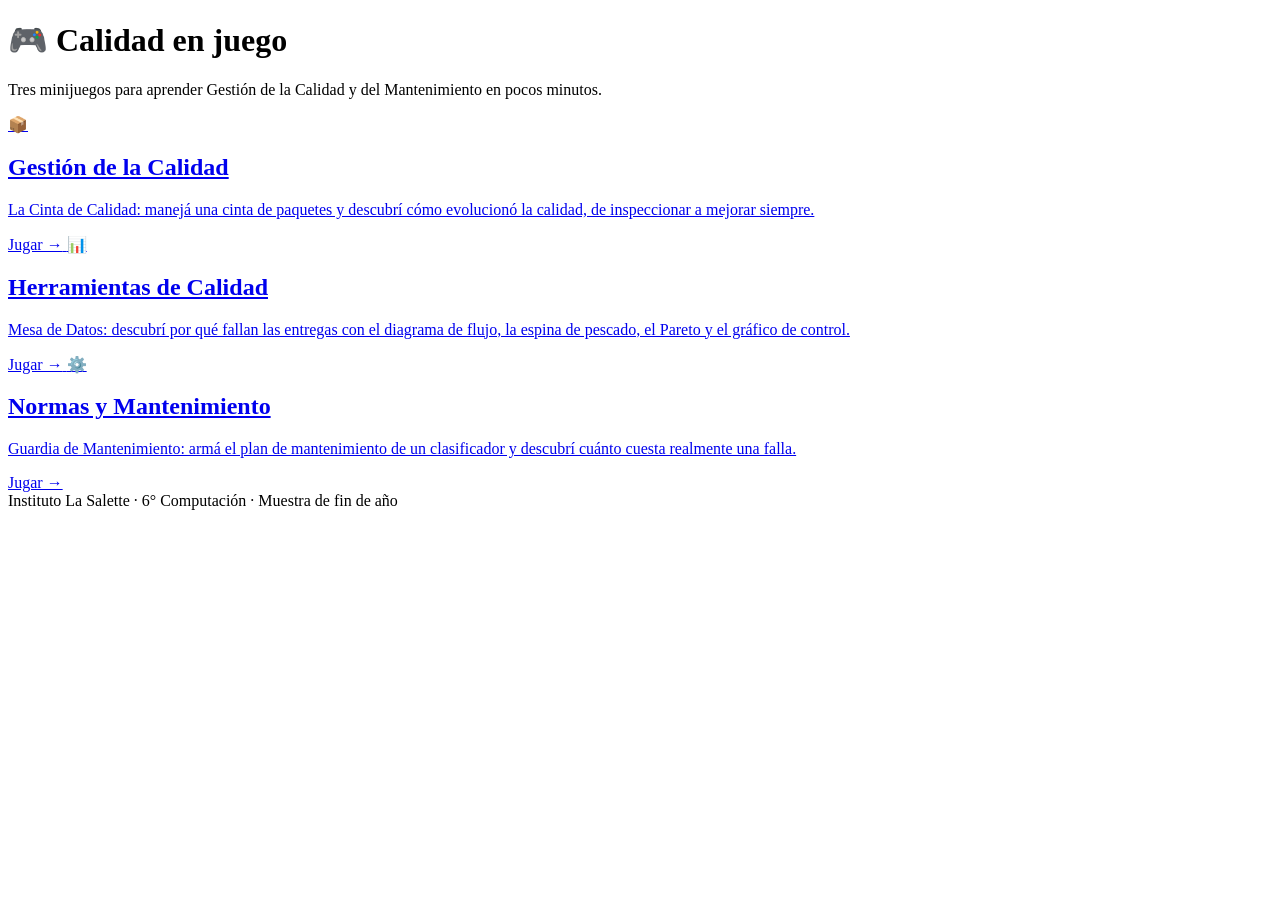
<file: juego2.html>
<!DOCTYPE html>
<html lang="es">
<head>
  <meta charset="UTF-8">
  <meta name="viewport" content="width=device-width, initial-scale=1">
  <title>Calidad en juego</title>
  <meta name="description" content="Minijuegos para aprender Gestión de la Calidad y del Mantenimiento.">
  <link rel="stylesheet" href="css/styles.css">
</head>
<body>
  <div class="contenedor">
    <header class="sitio">
      <h1>🎮 Calidad en juego</h1>
      <p>Tres minijuegos para aprender Gestión de la Calidad y del Mantenimiento en pocos minutos.</p>
    </header>

    <main class="grilla">
      <a class="tarjeta" href="juego1.html">
        <span class="emoji">📦</span>
        <h2>Gestión de la Calidad</h2>
        <p>La Cinta de Calidad: manejá una cinta de paquetes y descubrí cómo evolucionó la calidad, de inspeccionar a mejorar siempre.</p>
        <span class="jugar">Jugar →</span>
      </a>
      <a class="tarjeta" href="juego2.html">
        <span class="emoji">📊</span>
        <h2>Herramientas de Calidad</h2>
        <p>Mesa de Datos: descubrí por qué fallan las entregas con el diagrama de flujo, la espina de pescado, el Pareto y el gráfico de control.</p>
        <span class="jugar">Jugar →</span>
      </a>
      <a class="tarjeta" href="juego3.html">
        <span class="emoji">⚙️</span>
        <h2>Normas y Mantenimiento</h2>
        <p>Guardia de Mantenimiento: armá el plan de mantenimiento de un clasificador y descubrí cuánto cuesta realmente una falla.</p>
        <span class="jugar">Jugar →</span>
      </a>
    </main>

    <footer class="sitio">
      Instituto La Salette · 6° Computación · Muestra de fin de año
    </footer>
  </div>
</body>
</html>
</file>
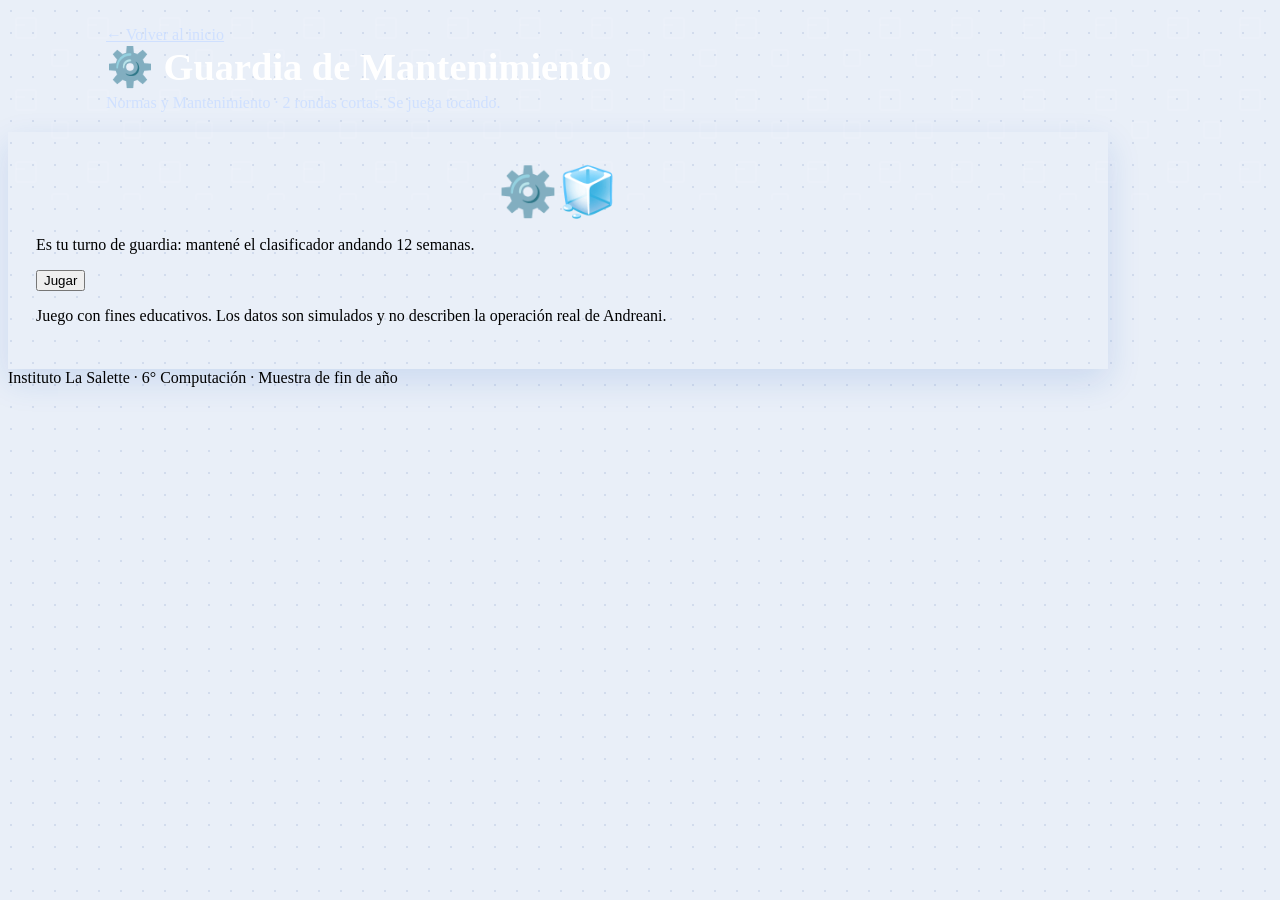
<file: juego3.html>
<!DOCTYPE html>
<html lang="es">
<head>
  <meta charset="UTF-8">
  <meta name="viewport" content="width=device-width, initial-scale=1">
  <title>Guardia de Mantenimiento · Calidad en juego</title>
  <link rel="stylesheet" href="css/styles.css">
  <link rel="stylesheet" href="css/cinta.css">
  <link rel="stylesheet" href="css/guardia.css">
</head>
<body class="pagina-juego">
  <header class="banda">
    <div class="banda-contenido">
      <a class="volver" href="index.html">← Volver al inicio</a>
      <h1>⚙️ Guardia de Mantenimiento</h1>
      <p>Normas y Mantenimiento · 2 rondas cortas. Se juega tocando.</p>
    </div>
  </header>

  <main class="contenedor contenedor-juego">
    <section class="panel panel-juego">
      <div id="juego"></div>
    </section>
  </main>

  <footer class="sitio">Instituto La Salette · 6° Computación · Muestra de fin de año</footer>

  <script src="js/guardia.js"></script>
  <script>Guardia.iniciar("juego");</script>
</body>
</html>
</file>
<file: css/styles.css>
/* Minijuego 2: Mesa de Datos. Estilo "pizarrón limpio": un solo acento (--primary) para lo que se toca o se mira */
:root {
  --linea: #9aa7b5;
  --suave: #eef4ff;
  --tiza: #fbfcfe;
}

/* Página del juego: banda de color arriba y el panel encima (mismo aspecto que el juego 1) */
.pagina-juego {
  background-color: #e9eff8;
  background-image: radial-gradient(#d2dced 1.2px, transparent 1.2px);
  background-size: 22px 22px;
}

.banda {
  padding: 18px 16px 88px;
  color: #fff;
  background-color: var(--primary-dark);
  background-image: url("data:image/svg+xml,%3Csvg xmlns='http://www.w3.org/2000/svg' width='72' height='72'%3E%3Cg fill='none' stroke='%23fff' stroke-opacity='.09' stroke-width='2'%3E%3Crect x='8' y='10' width='20' height='20' rx='2'/%3E%3Cpath d='M8 17h9'/%3E%3Crect x='44' y='42' width='16' height='16' rx='2'/%3E%3C/g%3E%3C/svg%3E");
}

.banda-contenido { max-width: 1068px; margin: 0 auto; }
.banda .volver { margin-bottom: 6px; color: #cfe0ff; }
.banda h1 { margin: 0 0 4px; font-size: clamp(1.6rem, 4.5vw, 2.4rem); }
.banda p { margin: 0; color: #cfe0ff; }

.contenedor-juego { max-width: 1100px; margin-top: -68px; padding-top: 0; padding-bottom: 0; }

.panel-juego {
  padding: clamp(14px, 3vw, 28px);
  border: 0;
  box-shadow: 0 12px 32px rgba(23, 87, 189, 0.14);
}

/* Portada */
.mesa-portada { text-align: center; padding: 8px 0; }
.mesa-intro { font-size: 1.05rem; margin: 0 0 12px; }

.mesa-portada-etapas {
  display: flex;
  flex-wrap: wrap;
  justify-content: center;
  gap: 8px 18px;
  margin: 0 0 14px;
  padding: 0;
  list-style: none;
  color: var(--muted);
  font-size: 0.9rem;
}

.mesa-portada-etapas li { display: inline-flex; align-items: center; gap: 6px; }
.mesa-portada-etapas .mesa-icono { color: var(--primary); }

.mesa-aviso {
  margin: 0;
  padding: 10px 12px;
  border-radius: 10px;
  background: var(--bg);
  color: var(--muted);
  font-size: 0.85rem;
}

/* Pantalla de juego */
.mesa {
  position: relative;
  -webkit-user-select: none;
  user-select: none;
}

.mesa-icono {
  width: 18px;
  height: 18px;
  flex: none;
  fill: none;
  stroke: currentColor;
  stroke-width: 2;
  stroke-linecap: round;
  stroke-linejoin: round;
}

/* Barra de progreso con las cuatro estaciones */
.mesa-progreso {
  display: grid;
  grid-template-columns: repeat(4, 1fr);
  gap: 4px;
  margin: 0 0 12px;
  padding: 0;
  list-style: none;
}

.mesa-progreso li {
  display: flex;
  align-items: center;
  justify-content: center;
  gap: 5px;
  padding: 6px 2px 5px;
  border-bottom: 3px solid var(--border);
  color: var(--muted);
  font-size: 0.78rem;
}

.mesa-progreso li.hecha { border-color: var(--linea); color: var(--text); }
.mesa-progreso li.actual { border-color: var(--primary); color: var(--primary-dark); font-weight: 700; }

@media (max-width: 420px) {
  .mesa-progreso li { flex-direction: column; gap: 1px; font-size: 0.68rem; }
}

.mesa-hud {
  display: flex;
  flex-wrap: wrap;
  align-items: center;
  gap: 6px 14px;
  margin-bottom: 10px;
}

.mesa-titulo { width: 100%; font-size: 1rem; }

.mesa-datos {
  display: flex;
  flex-wrap: wrap;
  gap: 4px 12px;
  flex: 1;
  font-size: 0.85rem;
  color: var(--muted);
}

.mesa-datos span { white-space: nowrap; }
.mesa-datos b { color: var(--text); }

.mesa-sonido {
  display: inline-flex;
  margin-left: auto;
  padding: 6px;
  border: 2px solid var(--border);
  border-radius: 10px;
  background: #fff;
  color: var(--text);
  cursor: pointer;
}

.mesa-sonido .mesa-icono { width: 20px; height: 20px; }

.mesa-escenario {
  position: relative;
  padding: 12px;
  background: var(--tiza);
  border: 1px solid var(--border);
  border-radius: 12px;
}

.mesa-mensaje { min-height: 2.8em; margin: 8px 0 0; font-size: 0.92rem; line-height: 1.4; }
.mesa-mensaje.bien { color: var(--ok); }
.mesa-mensaje.mal { color: var(--bad); }

.mesa-bandeja {
  display: flex;
  flex-wrap: wrap;
  align-items: center;
  gap: 8px;
  min-height: 58px;
  margin-top: 4px;
  padding: 8px;
  border: 1px dashed var(--border);
  border-radius: 12px;
}

.mesa-bandeja:empty { display: none; }
.mesa-bandeja button.btn { margin-top: 0; }
.mesa-bandeja button.mesa-seguir { width: 100%; }
.mesa-grupo { display: flex; flex-wrap: wrap; align-items: center; gap: 6px; width: 100%; }
.mesa-grupo-titulo { width: 100%; font-size: 0.75rem; color: var(--muted); }
.mesa-nota { width: 100%; margin: 0; padding: 8px 10px; border-left: 3px solid var(--primary); background: var(--suave); border-radius: 6px; font-size: 0.88rem; }

.mesa-ficha {
  min-height: 40px;
  padding: 6px 12px;
  font: inherit;
  font-size: 0.85rem;
  color: var(--text);
  background: #fff;
  border: 2px solid var(--border);
  border-radius: 8px;
  cursor: grab;
  touch-action: none;
}

.mesa-ficha:hover { border-color: var(--primary); }

.levantado { opacity: 0.3; }

.mesa-fantasma {
  position: fixed !important;
  margin: 0 !important;
  z-index: 1000;
  opacity: 0.9;
  pointer-events: none;
}

/* Tarjetas */
.mesa-tarjeta {
  position: absolute;
  inset: 0;
  z-index: 20;
  display: flex;
  align-items: flex-start;
  justify-content: center;
  padding: 48px 12px 12px;
  overflow: auto;
  background: rgba(244, 247, 251, 0.94);
  border-radius: 12px;
}

.mesa-tarjeta[hidden] { display: none; }

.mesa-tarjeta-caja {
  max-width: 460px;
  padding: 18px;
  text-align: center;
  background: #fff;
  border: 1px solid var(--border);
  border-radius: var(--radius);
  box-shadow: 0 8px 24px rgba(23, 87, 189, 0.1);
}

.mesa-tarjeta-caja h2 { margin: 0 0 8px; font-size: 1.2rem; }
.mesa-tarjeta-caja p { margin: 8px 0 0; }
.mesa-tarjeta-caja .mesa-nota { text-align: left; }
.mesa-herramientas { color: var(--primary-dark); font-weight: 600; font-size: 0.9rem; }
.mesa-resumen { color: var(--muted); font-size: 0.9rem; }
.mesa-fuente { font-size: 1.05rem; }

.mesa-aprendizaje,
.mesa-mensaje-final {
  padding: 10px 12px;
  text-align: left;
  background: var(--suave);
  border-left: 4px solid var(--primary);
  border-radius: 8px;
}

/* ---------- Estación 1 ---------- */
.mesa-pila {
  display: flex;
  flex-direction: column;
  align-items: center;
  gap: 4px;
  margin-bottom: 12px;
}

.mesa-pila-cuenta { font-size: 0.75rem; color: var(--muted); }

.mesa-ticket {
  display: flex;
  flex-direction: column;
  min-width: 210px;
  padding: 8px 14px;
  background: #fff;
  border: 2px solid var(--primary);
  border-radius: 6px;
  box-shadow: 3px 3px 0 var(--border), 6px 6px 0 #e7ecf3;
  cursor: grab;
  touch-action: none;
  text-align: center;
}

.mesa-ticket[hidden] { display: none; }
.mesa-ticket.sin-motivo { border-style: dashed; border-color: var(--linea); }
.mesa-ticket.sin-motivo strong { color: var(--muted); font-style: italic; }
.mesa-ticket-num { font-size: 0.7rem; color: var(--muted); }
.mesa-ticket.llega { animation: mesa-caer 0.3s ease-out; }
.mesa-ticket.rebota,
.mesa-causa.rebota { animation: mesa-sacudir 0.3s; }

.mesa-grafico {
  position: relative;
  display: grid;
  grid-auto-flow: column;
  grid-auto-columns: minmax(0, 1fr);
  gap: clamp(2px, 1vw, 6px);
  border-bottom: 2px solid var(--linea);
}

.mesa-grafico.completo .mesa-marcas { display: none; }
.mesa-grafico.completo .mesa-col-area { margin-top: 34px; }

/* Con muchas columnas en pantalla angosta, los nombres van en vertical */
@media (max-width: 560px) {
  .mesa-col-nombre {
    writing-mode: vertical-rl;
    transform: rotate(180deg);
    align-self: center;
    height: 64px;
    text-align: left;
    white-space: nowrap;
    font-size: 0.68rem;
  }
}

.mesa-col {
  display: flex;
  flex-direction: column;
  align-items: stretch;
  min-width: 0;
  padding: 4px 2px 6px;
  font: inherit;
  color: var(--text);
  background: #fff;
  border: 2px solid var(--border);
  border-bottom: 0;
  border-radius: 8px 8px 0 0;
  cursor: pointer;
  transition: opacity 0.3s, border-color 0.2s;
}

.mesa-col.sobre,
.mesa-col.elegida { border-color: var(--primary); background: var(--suave); }
.mesa-col.movible { cursor: grab; touch-action: none; border-style: dashed; }
.mesa-col.trivial { opacity: 0.4; }
.mesa-col.vital { border-color: var(--primary); }

.mesa-marcas {
  display: flex;
  justify-content: center;
  height: 18px;
  stroke: var(--text);
  stroke-width: 1.6;
  stroke-linecap: round;
}

.mesa-marcas svg { height: 18px; max-width: 100%; }

.mesa-col-area {
  position: relative;
  display: flex;
  align-items: flex-end;
  justify-content: center;
  height: 150px;
  margin-top: 16px;
}

.mesa-barra {
  position: relative;
  width: 70%;
  height: 0;
  background: var(--linea);
  border-radius: 3px 3px 0 0;
  transition: height 0.15s;
}

.mesa-col.vital .mesa-barra { background: var(--primary); }

.mesa-barra-num {
  position: absolute;
  left: 50%;
  bottom: 100%;
  transform: translateX(-50%);
  font-size: 0.75rem;
  font-weight: 700;
}

.mesa-col-nombre {
  margin-top: 4px;
  font-size: clamp(0.56rem, 2.1vw, 0.85rem);
  font-weight: 600;
  line-height: 1.15;
  text-align: center;
  overflow-wrap: anywhere;
}


.mesa-pareto {
  position: absolute;
  inset: 0;
  width: 100%;
  height: 100%;
  overflow: visible;
  pointer-events: none;
}

.mesa-linea-acum { fill: none; stroke: var(--text); stroke-width: 2; }
.mesa-linea-80 { stroke: var(--bad); stroke-width: 1.5; stroke-dasharray: 5 4; }
.mesa-pareto text { fill: var(--bad); font-size: 11px; font-weight: 700; }

.mesa-punto {
  position: absolute;
  width: 30px;
  height: 30px;
  margin: -15px 0 0 -15px;
  padding: 0;
  background: none;
  border: 0;
  cursor: pointer;
}

.mesa-punto::before {
  content: "";
  position: absolute;
  left: 8px;
  top: 8px;
  width: 14px;
  height: 14px;
  border-radius: 50%;
  background: #fff;
  border: 3px solid var(--primary);
  box-sizing: border-box;
}

.mesa-punto:hover::before { background: var(--primary); }
.mesa-punto.vital::before { background: var(--primary); }
.mesa-punto.trivial { opacity: 0.5; }

.mesa-punto span {
  position: absolute;
  left: 50%;
  bottom: 24px;
  transform: translateX(-50%);
  padding: 0 3px;
  border-radius: 4px;
  background: rgba(255, 255, 255, 0.9);
  font-size: clamp(0.56rem, 2vw, 0.72rem);
  font-weight: 700;
  white-space: nowrap;
}

/* ---------- Estación 2 ---------- */
.mesa-espina {
  display: grid;
  grid-template-columns: repeat(var(--cols, 3), minmax(0, 1fr)) minmax(64px, 0.8fr);
  grid-template-rows: auto 34px auto;
  gap: 0 6px;
  align-items: stretch;
}

.mesa-rama {
  position: relative;
  display: flex;
  flex-direction: column;
  align-items: center;
  gap: 4px;
  min-height: 92px;
  min-width: 0;
  padding: 6px 4px;
  font: inherit;
  color: var(--text);
  background: #fff;
  border: 2px solid var(--border);
  border-radius: 8px;
  cursor: pointer;
}

.mesa-rama.arriba { margin-bottom: 14px; }
.mesa-rama.abajo { margin-top: 14px; }

/* Espina diagonal que une cada rama con el eje */
.mesa-rama::after {
  content: "";
  position: absolute;
  left: 50%;
  width: 2px;
  height: 18px;
  background: var(--linea);
}

.mesa-rama.arriba::after { top: 100%; transform: skewX(35deg); transform-origin: top; }
.mesa-rama.abajo::after { bottom: 100%; transform: skewX(-35deg); transform-origin: bottom; }
.mesa-rama.sobre { border-color: var(--primary); background: var(--suave); }
.mesa-rama.recibe { animation: mesa-pop 0.4s; }
.mesa-rama strong { font-size: clamp(0.66rem, 2.6vw, 0.9rem); -webkit-hyphens: auto; hyphens: auto; overflow-wrap: anywhere; }
.mesa-rama-causas { display: flex; flex-direction: column; gap: 3px; width: 100%; }

.mesa-chip {
  padding: 2px 4px;
  border-radius: 4px;
  background: var(--suave);
  color: var(--primary-dark);
  font-size: clamp(0.6rem, 2.2vw, 0.75rem);
  line-height: 1.2;
  -webkit-hyphens: auto;
  hyphens: auto;
  overflow-wrap: anywhere;
}

.mesa-eje {
  grid-row: 2;
  align-self: center;
  height: 4px;
  margin-right: 2px;
  background: var(--text);
  position: relative;
}

.mesa-eje::after {
  content: "";
  position: absolute;
  right: -4px;
  top: -6px;
  border-style: solid;
  border-width: 8px 0 8px 10px;
  border-color: transparent transparent transparent var(--text);
}

.mesa-cabeza {
  grid-row: 1 / 4;
  align-self: center;
  padding: 10px 6px;
  border: 2px solid var(--text);
  border-radius: 8px 40px 40px 8px;
  background: #fff;
  font-size: clamp(0.64rem, 2.4vw, 0.95rem);
  font-weight: 700;
  text-align: center;
  -webkit-hyphens: auto;
  hyphens: auto;
  overflow-wrap: anywhere;
}

/* En pantalla angosta la cabeza va en la punta del eje y las ramas ganan ancho */
@media (max-width: 560px) {
  .mesa-espina {
    grid-template-columns: repeat(var(--cols, 3), minmax(0, 1fr));
    grid-template-rows: auto 54px auto;
  }
  .mesa-espina .mesa-eje { grid-column: 1 / -2 !important; margin-right: 6px; }
  .mesa-espina .mesa-cabeza {
    grid-column: -2 / -1 !important;
    grid-row: 2 !important;
    padding: 4px 8px;
    border-radius: 8px 24px 24px 8px;
    font-size: 0.72rem;
    line-height: 1.15;
  }
}

.mesa-causa {
  padding: 10px 14px;
  background: #fff;
  border: 2px solid var(--primary);
  border-radius: 6px;
  font-weight: 600;
  cursor: grab;
  touch-action: none;
}

.mesa-causa.llega { animation: mesa-caer 0.3s ease-out; }

/* ---------- Estación 3 ---------- */
.mesa-flujo {
  position: relative;
  display: grid;
  grid-template-columns: minmax(0, 1.15fr) minmax(0, 1fr);
  grid-auto-rows: minmax(44px, auto);
  gap: 18px 30px;
  max-width: 560px;
  margin: 0 auto;
  padding-right: 16px; /* lugar para la flecha de reintento que vuelve por la derecha */
}

/* Mientras se arma el flujo, los pasos sueltos quedan a mano al pie de la pantalla */
.mesa-bandeja.fija {
  position: sticky;
  bottom: 0;
  z-index: 6;
  background: #fff;
  box-shadow: 0 -6px 16px rgba(23, 87, 189, 0.08);
}

.mesa-flechas {
  position: absolute;
  inset: 0;
  width: 100%;
  height: 100%;
  overflow: visible;
  pointer-events: none;
}

.mesa-flechas path { fill: none; stroke: var(--text); stroke-width: 2; }
.mesa-flechas marker path { fill: var(--text); stroke: none; }
.mesa-flechas text { fill: var(--text); font-size: 12px; font-weight: 700; }
.mesa-flujo.cerrado .bucle path { stroke: var(--primary); stroke-width: 3; stroke-dasharray: 8 5; animation: mesa-hormigas 0.8s linear infinite; }
.mesa-flujo.cerrado .bucle text { fill: var(--primary); }

.mesa-slot {
  position: relative;
  align-self: center;
  min-height: 46px;
  display: flex;
  align-items: center;
  justify-content: center;
  min-width: 0;
  padding: 6px 10px;
  font: inherit;
  font-size: clamp(0.72rem, 2.6vw, 0.9rem);
  font-weight: 600;
  line-height: 1.2;
  color: var(--muted);
  background: transparent;
  border: 2px dashed var(--linea);
  border-radius: 4px;
  cursor: pointer;
}

.mesa-slot.forma-ovalo { border-radius: 999px; }
.mesa-slot.forma-rombo { min-height: 104px; padding: 6px 17%; border: 0; font-size: clamp(0.64rem, 2.3vw, 0.82rem); }
.mesa-slot.fijo { cursor: default; }

.mesa-slot svg {
  position: absolute;
  inset: 0;
  width: 100%;
  height: 100%;
  z-index: -1;
}

.mesa-slot polygon {
  fill: transparent;
  stroke: var(--linea);
  stroke-width: 2;
  stroke-dasharray: 6 4;
  vector-effect: non-scaling-stroke;
}

.mesa-slot-texto { position: relative; }
.mesa-slot.siguiente,
.mesa-slot.sobre { border-color: var(--primary); color: var(--primary); background: var(--suave); }
.mesa-slot.forma-rombo.siguiente,
.mesa-slot.forma-rombo.sobre { background: transparent; }
.mesa-slot.siguiente polygon,
.mesa-slot.sobre polygon { stroke: var(--primary); fill: var(--suave); }
.mesa-slot.lleno { border-style: solid; border-color: var(--text); color: var(--text); background: #fff; cursor: default; }
.mesa-slot.forma-rombo.lleno { background: transparent; }
.mesa-slot.lleno polygon { stroke: var(--text); stroke-dasharray: none; fill: #fff; }
.mesa-slot.pide { animation: mesa-pop 0.4s; }
.mesa-slot { isolation: isolate; }

.mesa-cartel {
  align-self: start;
  margin: 0;
  padding: 6px 8px;
  border: 2px solid var(--primary);
  border-radius: 8px;
  background: #fff;
  color: var(--primary-dark);
  font-size: 0.8rem;
  font-weight: 600;
  animation: mesa-pop 0.4s;
}

.mesa-cartel[hidden] { display: none; }

/* ---------- Estación 4a ---------- */
.mesa-control { display: block; width: 100%; max-width: 640px; margin: 0 auto; overflow: visible; }
.mesa-limite { stroke: var(--bad); stroke-width: 1.2; }
.mesa-central { stroke: var(--linea); stroke-width: 1.2; }
.mesa-meta { stroke: var(--ok); stroke-width: 1.5; stroke-dasharray: 2 3; }
.mesa-limite-texto { fill: var(--bad); font-size: 12px; font-weight: 700; }
.mesa-central-texto { fill: var(--muted); font-size: 12px; font-weight: 700; }
.mesa-meta-texto { fill: var(--ok); font-size: 12px; font-weight: 700; }
.mesa-eje-texto { fill: var(--muted); font-size: 11px; }
.mesa-trazo { fill: none; stroke: var(--primary); stroke-width: 1.6; }
.mesa-control circle { fill: var(--primary); }
.mesa-control circle.fuera { fill: var(--bad); }
.mesa-control circle.senal { stroke: var(--bad); stroke-width: 2.5; fill: #fff; }

/* Histograma: barras pegadas, se toca la más alta */
.mesa-histograma { display: block; width: 100%; max-width: 640px; margin: 14px auto 0; overflow: visible; }
.mesa-hbarra { cursor: pointer; outline: none; }
.mesa-hzona { fill: transparent; }
.mesa-hrect { fill: var(--linea); stroke: var(--text); stroke-width: 1; }
.mesa-hbarra:hover .mesa-hrect,
.mesa-hbarra:focus-visible .mesa-hrect { fill: var(--suave); }
.mesa-hbarra.elegida .mesa-hrect { fill: var(--primary); }

.mesa-bandeja button.mesa-frena {
  width: 100%;
  min-height: 56px;
  font-size: 1.1rem;
}

.mesa-frena:disabled { opacity: 0.5; cursor: default; }

/* ---------- Estación 4b ---------- */
.mesa-lote {
  display: grid;
  grid-template-columns: repeat(10, 1fr);
  gap: 3px;
  max-width: 300px;
  margin: 0 auto 12px;
}

.mesa-celda {
  aspect-ratio: 1;
  border-radius: 3px;
  background: var(--linea);
  transition: background 0.15s;
}

.mesa-celda.sano { background: #fff; outline: 2px solid var(--border); outline-offset: -2px; }
.mesa-celda.malo { background: var(--bad); }
.mesa-celda.escondido { outline: 3px dashed var(--bad); outline-offset: -3px; }

.mesa-muestreo { display: flex; flex-direction: column; gap: 10px; max-width: 460px; margin: 0 auto; }
.mesa-deslizador { display: flex; flex-direction: column; gap: 4px; font-weight: 700; text-align: center; }
.mesa-deslizador input { width: 100%; min-height: 32px; accent-color: var(--primary); }
.mesa-medidor-cab { display: flex; justify-content: space-between; align-items: flex-end; gap: 8px; font-size: 0.85rem; }
.mesa-medidor-cab b { white-space: nowrap; }

.mesa-medidor-pista {
  position: relative;
  height: 12px;
  margin-top: 3px;
  border-radius: 99px;
  background: var(--border);
}

.mesa-medidor-barra {
  display: block;
  height: 100%;
  border-radius: 99px;
  background: var(--linea);
  transition: width 0.15s;
}

.mesa-medidor.excedido .mesa-medidor-barra { background: var(--bad); }
.mesa-medidor.excedido b { color: var(--bad); }

.mesa-medidor-limite {
  position: absolute;
  top: -3px;
  bottom: -3px;
  width: 2px;
  background: var(--text);
}

.mesa-zona { margin: 0; padding: 6px 10px; border-radius: 8px; font-weight: 600; text-align: center; font-size: 0.9rem; }
.mesa-zona.ok { background: var(--ok-bg); color: var(--ok); }
.mesa-zona.caro,
.mesa-zona.riesgoso { background: var(--bad-bg); color: var(--bad); }

/* ---------- Cierre ---------- */
.mesa-final h2 { margin: 0 0 6px; font-size: 1.25rem; }
.mesa-nivel { margin: 0 0 12px; color: var(--muted); }
.mesa-nivel strong { color: var(--primary-dark); font-size: 1.1rem; }
.mesa-lista-final { list-style: none; margin: 0 0 14px; padding: 0; display: grid; gap: 10px; }

.mesa-lista-final li {
  display: flex;
  gap: 12px;
  align-items: flex-start;
  padding: 10px 12px;
  border: 1px solid var(--border);
  border-radius: 10px;
  opacity: 0;
  animation: mesa-aparecer 0.5s ease forwards;
}

.mesa-lista-final .mesa-icono { width: 30px; height: 30px; color: var(--primary); }
.mesa-lista-final p { margin: 2px 0 0; color: var(--muted); font-size: 0.92rem; }
.mesa-fuera { margin: 0 0 12px; color: var(--muted); font-size: 0.88rem; opacity: 0; animation: mesa-aparecer 0.5s ease forwards; }
.mesa-mensaje-final { margin: 0; font-weight: 600; opacity: 0; animation: mesa-aparecer 0.5s ease forwards; }
.mesa-acciones { display: flex; flex-wrap: wrap; align-items: center; gap: 16px; }
.mesa-link { margin-top: 16px; color: var(--primary); font-weight: 600; text-decoration: none; }

@media (min-width: 900px) {
  .mesa-col-area { height: 200px; }
}

/* Animaciones */
.sacudir { animation: mesa-sacudir 0.3s; }

@keyframes mesa-sacudir {
  25% { transform: translateX(-5px); }
  75% { transform: translateX(5px); }
}

@keyframes mesa-pop {
  50% { transform: scale(1.06); }
}

@keyframes mesa-caer {
  from { transform: translateY(-14px); opacity: 0; }
}

@keyframes mesa-hormigas {
  to { stroke-dashoffset: -13; }
}

@keyframes mesa-aparecer {
  from { opacity: 0; transform: translateY(8px); }
  to { opacity: 1; transform: none; }
}

@media (prefers-reduced-motion: reduce) {
  .mesa-lista-final li,
  .mesa-fuera,
  .mesa-mensaje-final { animation: none; opacity: 1; }
  .sacudir,
  .mesa-ticket.llega,
  .mesa-causa.llega,
  .mesa-flujo.cerrado .bucle path { animation: none; }
}
</file>
<file: css/cinta.css>
/* Minijuego 3: Guardia de Mantenimiento. Mismo estilo que Mesa de Datos: un acento (--primary) y verde / ámbar / gris para el estado de la máquina */
:root {
  --linea: #9aa7b5;
  --suave: #eef4ff;
  --tiza: #fbfcfe;
  --ambar: #c98a00;
  --ambar-bg: #fff4d6;
  --gris: #8a96a3;
  --gris-bg: #e6e9ee;
  --hielo: #2b6cb0;
}

/* Página del juego: banda de color arriba y el panel encima (mismo aspecto que los juegos 1 y 2) */
.pagina-juego {
  background-color: #e9eff8;
  background-image: radial-gradient(#d2dced 1.2px, transparent 1.2px);
  background-size: 22px 22px;
}

.banda {
  padding: 18px 16px 88px;
  color: #fff;
  background-color: var(--primary-dark);
  background-image: url("data:image/svg+xml,%3Csvg xmlns='http://www.w3.org/2000/svg' width='72' height='72'%3E%3Cg fill='none' stroke='%23fff' stroke-opacity='.09' stroke-width='2'%3E%3Crect x='8' y='10' width='20' height='20' rx='2'/%3E%3Cpath d='M8 17h9'/%3E%3Crect x='44' y='42' width='16' height='16' rx='2'/%3E%3C/g%3E%3C/svg%3E");
}

.banda-contenido { max-width: 1068px; margin: 0 auto; }
.banda .volver { margin-bottom: 6px; color: #cfe0ff; }
.banda h1 { margin: 0 0 4px; font-size: clamp(1.6rem, 4.5vw, 2.4rem); }
.banda p { margin: 0; color: #cfe0ff; }

.contenedor-juego { max-width: 1100px; margin-top: -68px; padding-top: 0; padding-bottom: 0; }

.panel-juego {
  padding: clamp(14px, 3vw, 28px);
  border: 0;
  box-shadow: 0 12px 32px rgba(23, 87, 189, 0.14);
}

/* Portada */
.gm-portada { text-align: center; padding: 8px 0; }
.gm-intro { font-size: 1.05rem; margin: 0 0 12px; }

.gm-portada-etapas {
  display: flex;
  flex-wrap: wrap;
  justify-content: center;
  gap: 8px 18px;
  margin: 0 0 14px;
  padding: 0;
  list-style: none;
  color: var(--muted);
  font-size: 0.9rem;
}

.gm-portada-etapas li { display: inline-flex; align-items: center; gap: 6px; }
.gm-portada-etapas .gm-icono { color: var(--primary); }

.gm-aviso {
  margin: 0;
  padding: 10px 12px;
  border-radius: 10px;
  background: var(--bg);
  color: var(--muted);
  font-size: 0.85rem;
}

/* Pantalla de juego */
.gm { position: relative; -webkit-user-select: none; user-select: none; }

.gm-icono {
  width: 18px;
  height: 18px;
  flex: none;
  fill: none;
  stroke: currentColor;
  stroke-width: 2;
  stroke-linecap: round;
  stroke-linejoin: round;
}

/* Barra de progreso con las cinco partes */
.gm-progreso {
  display: grid;
  grid-template-columns: repeat(5, 1fr);
  gap: 4px;
  margin: 0 0 12px;
  padding: 0;
  list-style: none;
}

.gm-progreso li {
  display: flex;
  align-items: center;
  justify-content: center;
  gap: 5px;
  padding: 6px 2px 5px;
  border-bottom: 3px solid var(--border);
  color: var(--muted);
  font-size: 0.78rem;
}

.gm-progreso li.hecha { border-color: var(--linea); color: var(--text); }
.gm-progreso li.actual { border-color: var(--primary); color: var(--primary-dark); font-weight: 700; }

@media (max-width: 520px) {
  .gm-progreso li { flex-direction: column; gap: 1px; font-size: 0.66rem; }
}

.gm-hud { display: flex; flex-wrap: wrap; align-items: center; gap: 6px 14px; margin-bottom: 10px; }
.gm-titulo { width: 100%; font-size: 1rem; }
.gm-datos { display: flex; flex-wrap: wrap; gap: 4px 12px; flex: 1; font-size: 0.85rem; color: var(--muted); }
.gm-datos span { white-space: nowrap; }
.gm-datos b { color: var(--text); }

.gm-sonido {
  display: inline-flex;
  margin-left: auto;
  padding: 6px;
  border: 2px solid var(--border);
  border-radius: 10px;
  background: #fff;
  color: var(--text);
  cursor: pointer;
}

.gm-sonido .gm-icono { width: 20px; height: 20px; }

.gm-escenario {
  position: relative;
  padding: 12px;
  background: var(--tiza);
  border: 1px solid var(--border);
  border-radius: 12px;
}

.gm-mensaje { min-height: 2.8em; margin: 8px 0 0; font-size: 0.92rem; line-height: 1.4; }
.gm-mensaje.bien { color: var(--ok); }
.gm-mensaje.mal { color: var(--bad); }

.gm-bandeja {
  display: flex;
  flex-wrap: wrap;
  align-items: center;
  gap: 8px;
  min-height: 58px;
  margin-top: 4px;
  padding: 8px;
  border: 1px dashed var(--border);
  border-radius: 12px;
}

.gm-bandeja:empty { display: none; }
.gm-bandeja button.btn { margin-top: 0; }
.gm-bandeja button.gm-seguir { width: 100%; }
button.btn.secundario { background: #fff; color: var(--primary-dark); border-color: var(--border); }
button.btn.secundario:hover { background: var(--suave); border-color: var(--primary); }
button.btn:disabled { opacity: 0.45; cursor: not-allowed; }
button.btn:disabled:hover { background: var(--primary); border-color: var(--primary); }
.gm-grupo { display: flex; flex-wrap: wrap; align-items: stretch; gap: 8px; width: 100%; }
.gm-grupo-titulo { width: 100%; font-size: 0.75rem; color: var(--muted); }

.levantado { opacity: 0.3; }

.gm-fantasma {
  position: fixed !important;
  margin: 0 !important;
  z-index: 1000;
  opacity: 0.92;
  pointer-events: none;
}

.sacudir { animation: gm-sacudir 0.3s; }
@keyframes gm-sacudir {
  20% { transform: translateX(-5px); }
  50% { transform: translateX(5px); }
  80% { transform: translateX(-3px); }
}

/* Tarjetas */
.gm-tarjeta {
  position: absolute;
  inset: 0;
  z-index: 20;
  display: flex;
  align-items: flex-start;
  justify-content: center;
  padding: 48px 12px 12px;
  overflow: auto;
  background: rgba(244, 247, 251, 0.94);
  border-radius: 12px;
}

.gm-tarjeta[hidden] { display: none; }

.gm-tarjeta-caja {
  max-width: 460px;
  padding: 18px;
  text-align: center;
  background: #fff;
  border: 1px solid var(--border);
  border-radius: var(--radius);
  box-shadow: 0 8px 24px rgba(23, 87, 189, 0.1);
}

.gm-tarjeta-caja h2 { margin: 0 0 8px; font-size: 1.2rem; }
.gm-tarjeta-caja p { margin: 8px 0 0; }
.gm-tema { color: var(--primary-dark); font-weight: 600; font-size: 0.9rem; }
.gm-resumen { color: var(--muted); font-size: 0.9rem; }

.gm-aprendizaje,
.gm-mensaje-final {
  padding: 10px 12px;
  text-align: left;
  background: var(--suave);
  border-left: 4px solid var(--primary);
  border-radius: 8px;
}

/* ---------- Fase 0: cables ---------- */
.gm-cables {
  position: relative;
  display: grid;
  grid-template-columns: 1fr 1fr;
  column-gap: clamp(36px, 14vw, 150px);
}

.gm-col { display: grid; gap: 10px; align-content: start; }

.gm-capa {
  position: absolute;
  inset: 0;
  width: 100%;
  height: 100%;
  overflow: visible;
  pointer-events: none;
  z-index: 2;
}

.gm-cable { fill: none; stroke: var(--ok); stroke-width: 4; stroke-linecap: round; }
.gm-cable-temp { stroke: var(--primary); stroke-dasharray: 6 5; }

.gm-nodo {
  position: relative;
  display: flex;
  align-items: center;
  min-height: 64px;
  padding: 10px 14px;
  font: inherit;
  font-size: 0.88rem;
  line-height: 1.3;
  color: var(--text);
  text-align: left;
  background: #fff;
  border: 2px solid var(--border);
  border-radius: 10px;
  cursor: pointer;
}

.gm-izq { font-size: 1rem; cursor: grab; touch-action: none; }
.gm-nodo:hover:not(:disabled) { border-color: var(--primary); }
.gm-nodo.elegida { border-color: var(--primary); background: var(--suave); }
.gm-nodo.sobre { border-color: var(--primary); background: var(--suave); }
.gm-nodo.hecha { border-color: var(--ok); background: var(--ok-bg); cursor: default; }

.gm-borne {
  position: absolute;
  top: 50%;
  width: 14px;
  height: 14px;
  margin-top: -7px;
  background: #fff;
  border: 3px solid var(--primary);
  border-radius: 50%;
}

.gm-izq .gm-borne { right: -9px; }
.gm-der .gm-borne { left: -9px; }
.gm-nodo.hecha .gm-borne { border-color: var(--ok); background: var(--ok); }

.gm-sello {
  display: flex;
  align-items: center;
  gap: 12px;
  margin-top: 14px;
  padding: 12px 14px;
  background: var(--ok-bg);
  border: 2px solid var(--ok);
  border-radius: 12px;
  color: var(--ok);
  animation: gm-aparece 0.5s ease-out;
}

.gm-sello .gm-icono { width: 36px; height: 36px; stroke-width: 1.8; }
.gm-sello p { margin: 0; }
.gm-sello-frase { font-weight: 700; color: var(--text); }
.gm-sello-nota { font-size: 0.85rem; color: var(--muted); }

@keyframes gm-aparece {
  from { opacity: 0; transform: scale(0.96); }
  to { opacity: 1; transform: none; }
}

/* ---------- Máquina ---------- */
.gm-presupuesto { margin-bottom: 10px; font-size: 0.9rem; }
.gm-presupuesto-barra { height: 8px; margin-top: 4px; background: var(--border); border-radius: 99px; overflow: hidden; }
.gm-presupuesto-barra span { display: block; height: 100%; width: 0; background: var(--primary); transition: width 0.3s; }

.gm-maquina {
  padding: 10px;
  background: #fff;
  border: 2px solid var(--ok);
  border-radius: 12px;
  transition: border-color 0.3s, background 0.3s;
}

.gm-maquina-titulo { margin-bottom: 8px; font-size: 0.78rem; font-weight: 700; letter-spacing: 0.03em; text-transform: uppercase; color: var(--muted); }
.gm-acciona { margin: 6px 0; text-align: center; font-size: 0.78rem; color: var(--muted); }

.gm-fila-flujo {
  display: grid;
  grid-template-columns: repeat(4, 1fr);
  gap: 18px;
}

.gm-fila-flujo .gm-pieza + .gm-pieza::before {
  content: "→";
  position: absolute;
  left: -16px;
  top: 50%;
  margin-top: -12px;
  font-size: 1.1rem;
  color: var(--linea);
}

@media (max-width: 700px) {
  .gm-fila-flujo { grid-template-columns: 1fr 1fr; gap: 10px; }
  .gm-fila-flujo .gm-pieza + .gm-pieza::before { display: none; }
}

.gm-pieza {
  position: relative;
  display: flex;
  flex-direction: column;
  gap: 3px;
  min-height: 118px;
  padding: 8px 10px;
  background: var(--tiza);
  border: 2px solid var(--border);
  border-radius: 10px;
  font-size: 0.85rem;
  line-height: 1.3;
}

.gm-pieza small { color: var(--muted); font-size: 0.75rem; }
.gm-pieza[data-drop] { cursor: pointer; }
.gm-pieza.sobre { border-color: var(--primary); background: var(--suave); }
.gm-pieza.con-plan { border-color: var(--primary); }

.gm-crit {
  align-self: flex-start;
  padding: 1px 7px;
  font-size: 0.68rem;
  font-weight: 700;
  border-radius: 99px;
  background: var(--gris-bg);
  color: var(--text);
}

.crit-critica .gm-crit { background: var(--bad-bg); color: var(--bad); }
.crit-media .gm-crit { background: var(--ambar-bg); color: var(--ambar); }
.crit-baja .gm-crit { background: var(--ok-bg); color: var(--ok); }

.gm-asignado { display: flex; align-items: center; gap: 4px; min-height: 26px; margin-top: auto; }
.gm-vacio { font-size: 0.72rem; color: var(--muted); font-style: italic; }

.gm-tag {
  padding: 2px 8px;
  font-size: 0.75rem;
  font-weight: 700;
  color: #fff;
  background: var(--primary);
  border-radius: 6px;
}

.gm-quitar {
  width: 22px;
  height: 22px;
  padding: 0;
  line-height: 1;
  font: inherit;
  color: var(--muted);
  background: #fff;
  border: 1px solid var(--border);
  border-radius: 50%;
  cursor: pointer;
}

.gm-quitar:hover { color: var(--bad); border-color: var(--bad); }

/* Colores por tipo de mantenimiento (siempre con el nombre al lado) */
.tipo-correctivo { --tc: #5d6b7a; }
.tipo-preventivo { --tc: #1f6feb; }
.tipo-predictivo { --tc: #6f42c1; }
.tipo-operador { --tc: #12a594; }
.gm-tag[class*="tipo-"] { background: var(--tc); }

.gm-ficha {
  display: flex;
  flex-direction: column;
  gap: 1px;
  flex: 1 1 130px;
  min-height: 64px;
  padding: 8px 10px;
  font: inherit;
  font-size: 0.85rem;
  line-height: 1.25;
  text-align: left;
  color: var(--text);
  background: #fff;
  border: 2px solid var(--border);
  border-left: 5px solid var(--tc);
  border-radius: 8px;
  cursor: grab;
  touch-action: none;
}

.gm-ficha small { color: var(--muted); font-size: 0.74rem; }
.gm-costo { margin-top: auto; font-size: 0.78rem; font-weight: 700; color: var(--tc); }
.gm-ficha:hover { border-color: var(--primary); border-left-color: var(--tc); }
.gm-ficha.elegida { background: var(--suave); border-color: var(--primary); border-left-color: var(--tc); }

/* Tabla del plan */
.gm-tabla-caja { margin-top: 12px; }
.gm-tabla-titulo { margin: 0 0 4px; font-size: 0.8rem; font-weight: 700; color: var(--muted); text-transform: uppercase; letter-spacing: 0.03em; }
.gm-tabla { width: 100%; border-collapse: collapse; font-size: 0.8rem; background: #fff; }
.gm-tabla th, .gm-tabla td { padding: 6px 8px; text-align: left; border: 1px solid var(--border); vertical-align: top; }
.gm-tabla th { background: var(--suave); font-size: 0.75rem; }
.gm-tabla td.vacia { color: var(--linea); }

@media (max-width: 620px) {
  .gm-tabla thead { display: none; }
  .gm-tabla, .gm-tabla tbody, .gm-tabla tr, .gm-tabla td { display: block; width: 100%; }
  .gm-tabla tr { margin-bottom: 8px; border: 1px solid var(--border); border-radius: 8px; overflow: hidden; }
  .gm-tabla td { border: 0; border-bottom: 1px solid var(--border); }
  .gm-tabla td::before { content: attr(data-label) ": "; font-weight: 700; color: var(--muted); }
  .gm-tabla td.vacia { display: none; }
  .gm-tabla td.vacia:first-child { display: block; }
  .gm-tabla td.vacia:first-child::before { content: ""; }
}

/* ---------- Fase 2: simulación ---------- */
.gm-semanas { display: grid; grid-template-columns: repeat(12, 1fr); gap: 3px; margin: 0 0 10px; padding: 0; list-style: none; }

.gm-semanas li {
  padding: 4px 0;
  font-size: 0.72rem;
  text-align: center;
  color: var(--muted);
  background: var(--border);
  border-radius: 4px;
}

.gm-semanas li.hecha.ok { background: var(--ok-bg); color: var(--ok); }
.gm-semanas li.hecha.atencion { background: var(--ambar-bg); color: var(--ambar); }
.gm-semanas li.hecha.parado { background: var(--gris-bg); color: var(--text); text-decoration: line-through; }
.gm-semanas li.ahora { outline: 2px solid var(--primary); font-weight: 700; }

.gm-maquina.estado-atencion { border-color: var(--ambar); }
.gm-maquina.estado-parado { border-color: var(--gris); background: var(--gris-bg); }
.gm-maquina.estado-parado .gm-pieza { background: #d9dde3; color: var(--gris); }
.gm-pieza.evento { border-color: var(--text); box-shadow: 0 0 0 3px rgba(28, 39, 51, 0.15); }

.gm-estado { display: flex; align-items: center; gap: 8px; margin-bottom: 8px; font-size: 0.85rem; font-weight: 700; }
.gm-lampara { width: 12px; height: 12px; border-radius: 50%; background: var(--linea); }
.estado-ok .gm-lampara { background: var(--ok); }
.estado-atencion .gm-lampara { background: var(--ambar); }
.estado-parado .gm-lampara { background: var(--gris); }

.gm-pila { display: flex; flex-wrap: wrap; align-items: flex-end; gap: 3px 10px; min-height: 30px; margin-top: 8px; }
.gm-pila-cajas { display: flex; flex-wrap: wrap; gap: 2px; max-width: 220px; }
.gm-pila-cajas i { width: 14px; height: 12px; background: #c9a66b; border: 1px solid #9c7c45; border-radius: 2px; animation: gm-aparece 0.3s ease-out; }
.gm-pila-texto { font-size: 0.8rem; color: var(--muted); }

.gm-evento {
  min-height: 3em;
  margin: 10px 0;
  padding: 8px 10px;
  font-size: 0.9rem;
  line-height: 1.35;
  background: #fff;
  border-left: 4px solid var(--linea);
  border-radius: 6px;
}

.gm-evento.ok { border-color: var(--ok); }
.gm-evento.atencion { border-color: var(--ambar); }
.gm-evento.parado { border-color: var(--gris); }

/* Iceberg */
.gm-iceberg { max-width: 420px; margin: 0 auto; text-align: center; }
.gm-aire { display: flex; align-items: flex-end; justify-content: center; gap: 10px; height: 74px; border-bottom: 3px solid var(--hielo); }

.gm-triangulo {
  width: 84px;
  height: 62px;
  background: var(--hielo);
  clip-path: polygon(50% 0, 100% 100%, 0 100%);
}

.gm-punta { padding-bottom: 6px; font-size: 0.75rem; line-height: 1.25; text-align: left; }
.gm-punta span { display: block; color: var(--muted); }
.gm-punta b { font-size: 0.95rem; }

.gm-agua { position: relative; padding: 0 0 4px; background: linear-gradient(#e3eefb, #cfe0f5); border-radius: 0 0 10px 10px; }

.gm-sumergido {
  display: flex;
  flex-direction: column;
  align-items: center;
  justify-content: center;
  height: 130px;
  margin: 0 auto;
  width: 78%;
  font-size: 0.78rem;
  color: #fff;
  background: var(--hielo);
  clip-path: polygon(0 0, 100% 0, 86% 70%, 50% 100%, 14% 70%);
}

.gm-sumergido b { font-size: 1.05rem; }

.gm-niebla {
  position: absolute;
  inset: 0;
  display: flex;
  align-items: center;
  justify-content: center;
  padding: 8px;
  font-size: 0.82rem;
  font-weight: 700;
  color: var(--text);
  background: rgba(244, 247, 251, 0.93);
  backdrop-filter: blur(5px);
  border-radius: 0 0 10px 10px;
  transition: opacity 1s;
}

.gm-iceberg.revelado .gm-niebla { opacity: 0; pointer-events: none; }

/* ---------- Fase 3: balance ---------- */
.gm-detalle { margin-top: 14px; }

.gm-dos-costos { display: grid; grid-template-columns: 1fr 1fr; gap: 12px; }
@media (max-width: 620px) { .gm-dos-costos { grid-template-columns: 1fr; } }

.gm-col-costo { padding: 10px; background: #fff; border: 1px solid var(--border); border-radius: 10px; }
.gm-col-costo h3 { margin: 0 0 6px; font-size: 0.85rem; }
.gm-barra-costo { height: 14px; background: var(--border); border-radius: 99px; overflow: hidden; }
.gm-barra-costo span { display: block; height: 100%; background: var(--primary); transition: width 1s ease-out; }
.gm-col-costo.oculto .gm-barra-costo span { background: var(--hielo); }
.gm-valor { margin: 6px 0; font-size: 1.3rem; font-weight: 700; }
.gm-col-costo ul { margin: 0; padding: 0; list-style: none; font-size: 0.78rem; color: var(--muted); }
.gm-col-costo li { display: flex; justify-content: space-between; gap: 8px; padding: 2px 0; border-top: 1px dashed var(--border); }
.gm-col-costo li b { color: var(--text); font-weight: 600; white-space: nowrap; }
.gm-razon { margin: 12px 0 0; font-weight: 600; text-align: center; }

.gm-cuadro { width: 100%; margin-top: 12px; border-collapse: collapse; font-size: 0.85rem; background: #fff; }
.gm-cuadro td { padding: 6px 8px; border: 1px solid var(--border); }
.gm-cuadro td.num { text-align: right; white-space: nowrap; font-variant-numeric: tabular-nums; }
.gm-cuadro tr.total td { font-weight: 700; background: var(--suave); }

.gm-resultado { margin: 10px 0; padding: 10px 12px; font-size: 1.05rem; font-weight: 700; text-align: center; border-radius: 10px; }
.gm-resultado.gana { color: var(--ok); background: var(--ok-bg); }
.gm-resultado.pierde { color: var(--bad); background: var(--bad-bg); }
.gm-resultado.igual { background: var(--gris-bg); }

.gm-mejoras { margin: 10px 0; padding: 10px 12px; background: var(--ambar-bg); border-radius: 10px; font-size: 0.88rem; }
.gm-mejoras h3 { margin: 0 0 4px; font-size: 0.9rem; }
.gm-mejoras ul { margin: 0; padding-left: 18px; }

.gm-acciones { display: flex; flex-wrap: wrap; justify-content: center; gap: 8px; margin-top: 12px; }
.gm-acciones button.btn { margin-top: 0; }

/* ---------- Fase 4: auditoría ---------- */
.gm-auditor { display: flex; align-items: center; gap: 10px; margin-bottom: 12px; color: var(--primary-dark); }
.gm-auditor-cara { width: 52px; height: 52px; flex: none; }
.gm-auditor-dice { margin: 0; padding: 8px 12px; font-size: 0.9rem; color: var(--text); background: #fff; border: 1px solid var(--border); border-radius: 12px; }

.gm-zonas { display: grid; grid-template-columns: 1fr 1fr; gap: 12px; }
@media (max-width: 620px) { .gm-zonas { grid-template-columns: 1fr; } }

.gm-zona { min-height: 150px; padding: 10px; background: #fff; border: 2px dashed var(--border); border-radius: 12px; }
.gm-zona.sobre { border-color: var(--primary); background: var(--suave); }
.gm-carpeta { border-style: solid; border-color: var(--linea); background: #fff8e8; }
.gm-zona-titulo { margin: 0 0 8px; font-size: 0.8rem; font-weight: 700; color: var(--muted); }
.gm-papeles { display: grid; gap: 6px; }

.gm-papel {
  display: flex;
  flex-direction: column;
  gap: 1px;
  padding: 8px 10px;
  font: inherit;
  font-size: 0.85rem;
  text-align: left;
  color: var(--text);
  background: #fff;
  border: 2px solid var(--border);
  border-radius: 6px;
  box-shadow: 2px 2px 0 var(--border);
  cursor: grab;
  touch-action: none;
}

.gm-papel small { color: var(--muted); font-size: 0.74rem; }
.gm-papel:hover { border-color: var(--primary); }

/* ---------- Cierre ---------- */
.gm-final { max-width: 560px; margin: 0 auto; text-align: center; }
.gm-final h2 { margin: 0 0 4px; }
.gm-estrellas { margin: 4px 0; font-size: 2.4rem; letter-spacing: 4px; color: var(--border); }
.gm-estrellas .llena { color: #f0b400; }
.gm-final-resultado { margin: 0 0 10px; font-weight: 700; }
.gm-criterios { margin: 0 0 12px; padding: 0; list-style: none; text-align: left; font-size: 0.92rem; }
.gm-criterios li { display: flex; gap: 8px; padding: 6px 0; border-top: 1px solid var(--border); }
.gm-marca { font-weight: 700; }
.gm-criterios .ok .gm-marca { color: var(--ok); }
.gm-criterios .no .gm-marca { color: var(--bad); }
.gm-repaso { margin-top: 14px; padding-top: 10px; text-align: left; border-top: 1px solid var(--border); }
.gm-repaso h3 { margin: 0 0 6px; font-size: 1rem; }
.gm-repaso ul { margin: 0; padding-left: 20px; font-size: 0.92rem; }
.gm-repaso li { margin-bottom: 5px; }

/* Fichas del plan, arriba de la máquina para tenerlas a mano */
.gm-fichas { margin-bottom: 8px; }
.gm-fichas .gm-grupo { padding: 8px; border: 1px dashed var(--border); border-radius: 12px; background: #fff; }
.gm-escenario > .gm-mensaje { min-height: 2.4em; margin: 0 0 8px; }
</file>
<file: css/guardia.css>
/* Minijuego 3: Guardia de Mantenimiento */
.g-hud{display:flex;justify-content:space-between;align-items:center;gap:8px;margin-bottom:10px;font-weight:700}
.g-hud span{color:var(--muted);font-size:.9rem;font-weight:400}
.g-escena{position:relative;background:var(--bg);border:1px solid var(--border);border-radius:12px;padding:14px;overflow:hidden}
.g-titulo{margin:0 0 12px;font-size:1rem;text-align:center}
.g-cables{display:grid;grid-template-columns:1fr 1fr;gap:10px}
.g-col{display:grid;gap:10px;align-content:start}
.g-carta{font:inherit;display:flex;align-items:center;gap:8px;min-height:54px;padding:8px 10px;border:2px solid var(--border);border-radius:12px;background:#fff;cursor:pointer;text-align:left;font-weight:600}
.g-carta .e{font-size:1.5rem}
.g-carta.sel{border-color:var(--primary);background:#eef4ff}
.g-carta.hecha{border-color:var(--acento);background:var(--acento-bg);cursor:default}
.g-carta.sacudir{border-color:var(--bad)}
.g-linea{display:flex;align-items:stretch;gap:6px;margin:6px 0 12px}
.g-pieza{flex:1;min-width:0;text-align:center;padding:10px 2px 8px;border:2px solid var(--border);border-radius:12px;background:#fff;cursor:pointer;transition:transform .15s}
.g-pieza .e{display:block;font-size:1.8rem}
.g-pieza small{display:block;font-size:.65rem;color:var(--muted);line-height:1.2;min-height:2.4em}
.g-pieza .chip{display:block;min-height:1.6em;font-size:1.2rem}
.g-pieza.asig{border-color:var(--acento);background:var(--acento-bg)}
.g-pieza.sobre{border-color:var(--primary);transform:translateY(-3px)}
.g-fichas{display:flex;flex-wrap:wrap;gap:8px;justify-content:center;margin-bottom:10px}
.g-ficha{font:inherit;display:inline-flex;align-items:center;gap:6px;padding:8px 12px;border:2px solid var(--border);border-radius:99px;background:#fff;cursor:grab;font-weight:600;font-size:.9rem}
.g-ficha.sel{border-color:var(--primary);background:#eef4ff}
.g-ficha.no{opacity:.4}
.g-monedas{letter-spacing:1px}
.g-belt{position:relative;height:84px;border-bottom:6px solid var(--gris);margin:6px 0 10px}
.g-maq{position:absolute;right:0;bottom:0;width:30%;height:70px;display:flex;align-items:center;justify-content:center;font-size:2rem;border-radius:10px;background:var(--ok);color:#fff;transition:background .3s}
.g-maq.ambar{background:#e39b12}
.g-maq.gris{background:#7b8794}
.g-caja{position:absolute;bottom:0;left:-8%;font-size:1.6rem;animation:g-corre 3.2s linear forwards}
.g-escena.parada .g-caja{animation-play-state:paused}
.g-pila{position:absolute;bottom:0;right:32%;display:flex;font-size:1.3rem;max-width:30%;flex-wrap:wrap-reverse;justify-content:flex-end}
@keyframes g-corre{to{left:68%}}
.g-semanas{display:grid;grid-template-columns:repeat(12,1fr);gap:3px;margin:8px 0}
.g-sem{height:22px;border-radius:5px;background:var(--border);color:#fff;font-size:.65rem;display:flex;align-items:center;justify-content:center}
.g-sem.verde{background:var(--ok)}.g-sem.ambar{background:#e39b12}.g-sem.gris{background:#7b8794}
.g-aviso{min-height:2.2em;text-align:center;font-weight:700;font-size:1.05rem}
.g-cartel{display:flex;justify-content:space-between;padding:8px 12px;margin-top:6px;border:2px solid var(--border);border-radius:10px;background:#fff;font-weight:700}
.g-cartel.niebla{background:repeating-linear-gradient(45deg,#dde6f0,#dde6f0 8px,#eef3f9 8px,#eef3f9 16px);color:var(--muted)}
.g-bar{overflow:hidden;height:30px;border-radius:8px;color:#fff;font-weight:700;display:flex;align-items:center;padding:0 10px;margin:8px 0;white-space:nowrap;transition:width 1s}
.g-hielo{text-align:center;font-size:3rem;margin:4px 0}
.g-check{display:flex;justify-content:center;gap:14px;font-size:1.4rem;margin:6px 0}
.g-centro{text-align:center}
.g-centro .btn{margin-top:14px}
@media(prefers-reduced-motion:reduce){.g-caja{animation:none;left:40%}}
.g-vidas{font-size:1.1rem;margin-bottom:6px}
.g-item{padding:14px;border:2px solid var(--border);border-radius:14px;background:#fff;font-weight:700;min-height:96px}
.g-item.bien{border-color:var(--acento);background:var(--acento-bg)}
.g-item.sacudir{border-color:var(--bad);background:var(--bad-bg)}
.g-emoji{font-size:2.6rem}
.g-tiempo{height:8px;background:var(--border);border-radius:99px;overflow:hidden;margin:10px 0}
.g-tiempo span{display:block;height:100%;width:100%;background:var(--primary)}
.g-cajones{display:grid;grid-template-columns:repeat(3,1fr);gap:8px}
.g-cajones .g-carta{justify-content:center;text-align:center;font-size:.8rem;min-height:60px}
.g-herr{display:flex;flex-wrap:wrap;gap:6px;justify-content:center;margin-bottom:8px}
.g-ficha{cursor:pointer;padding:6px 10px;font-size:.8rem}
.g-pieza{cursor:pointer;position:relative;padding:8px 2px}
.g-pieza small{min-height:0;font-size:.62rem}
.g-pieza.roto{border-color:var(--bad);background:var(--bad-bg);animation:cinta-sacudir .5s infinite}
.g-vida{display:none;height:6px;background:var(--border);border-radius:9px;margin:4px 6px;overflow:hidden}
.g-vida span{display:block;height:100%;background:var(--ok)}
.g-vida span.bajo{background:var(--bad)}
.g-pieza .chip{font-size:.85rem;min-height:1.3em}
.g-instr{text-align:center}
.g-instr h2{margin:0 0 10px;font-size:1.3rem}
.g-instr p{margin:6px 0;text-align:left;font-size:.95rem}
.g-instr .btn{margin-top:14px}
</file>
